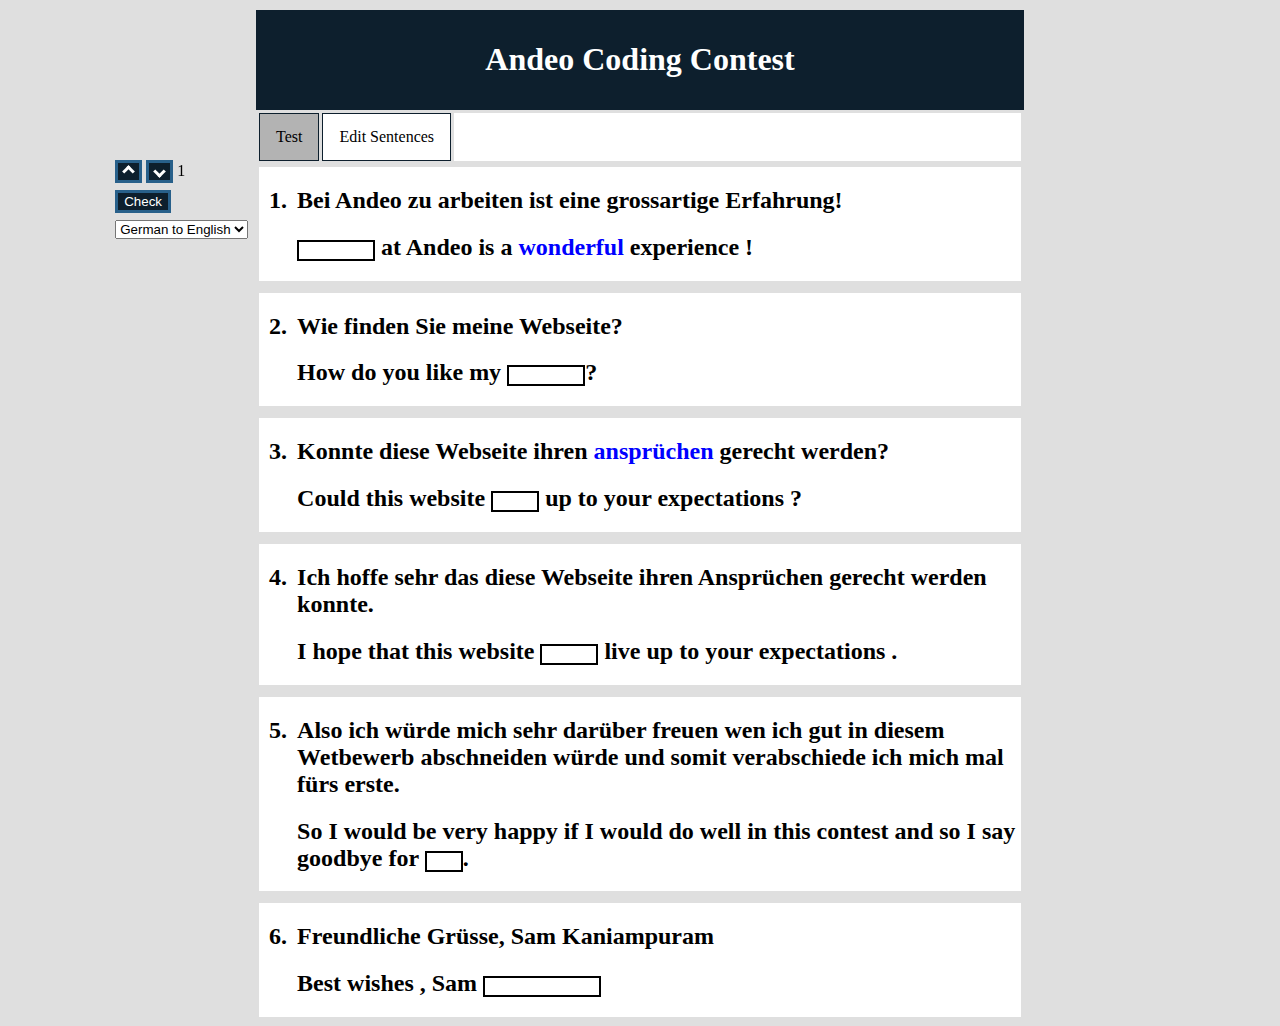
<file: index.html>
<!DOCTYPE html>
<html lang="en">
<head>
    <meta charset="UTF-8">
    <title>Title</title>
    <link rel="stylesheet" href="css/stylesheet.css">
    <script src="js/content.js"></script>
</head>
<body>
<div id="content">
    <div id="titel">
        <h1>Andeo Coding Contest</h1>
    </div>
    <nav>
        <ul>
            <li><a class="active" href="#">Test</a></li>
            <li><a href="editSentence.html">Edit Sentences</a></li>
        </ul>
    </nav>
    <!--<p id="test"></p>-->
</div>
<div class="divFixed" id="check">
    <button onclick="check()">Check</button>
</div>
<div class="divFixed" id="difficulty">
    <button onclick="difficultyUp()"><i class="up"></i></button>
    <button onclick="difficultyDown()"><i class="down"></i></button>
</div>
<div class="divFixed" id="language">
    <select id="selectLanguage">
        <option value="0-1">German to English</option>
        <option value="1-0">English to German</option>
    </select>
</div>
<!--
<div class="divFixed" id="shuffle">
    <button onclick="mixSentences()">mix Sentences</i></button>
</div>
-->
<script src="js/index.js">

</script>
</body>
</html>
</file>
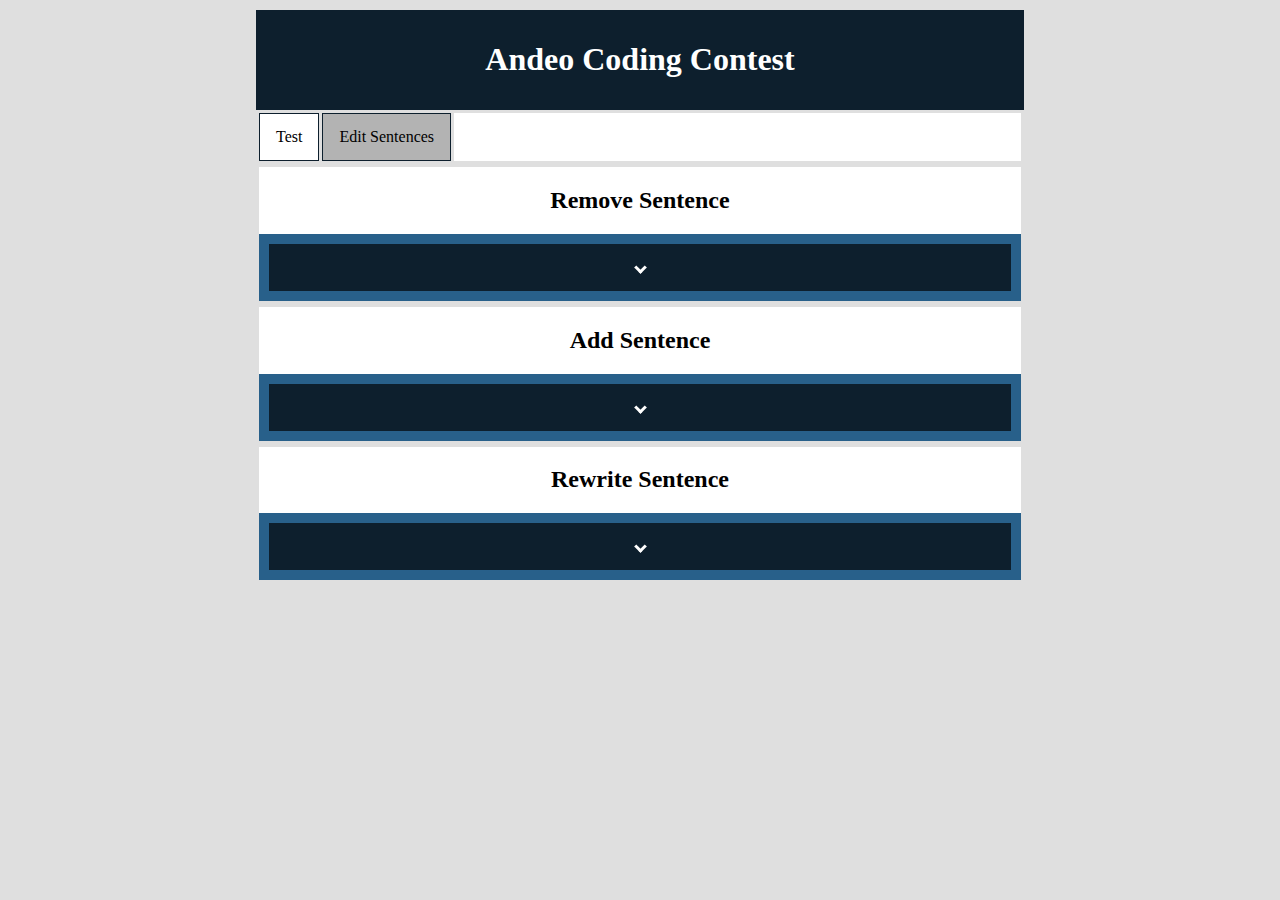
<file: editSentence.html>
<!doctype html>
<html>
<head>
    <meta charset="utf-8">
    <title>1st Page</title>
    <link rel="stylesheet" href="css/stylesheet.css">
    <script src="js/content.js"></script>
</head>
<body>
<div id="content">
    <div id="titel">
        <h1>Andeo Coding Contest</h1>
    </div>
    <nav>
        <ul>
            <li><a href="index.html">Test</a></li>
            <li><a class="active" href="#">Edit Sentences</a></li>
        </ul>
    </nav>
    <form action="php/removeSentence.php" method="post">
        <div class="divSection">
            <h2 align="center">Remove Sentence</h2>
        </div>
    </form>
    <form action="php/addSentence.php" method="post">
        <div class="divSection">
            <h2 align="center">Add Sentence</h2>
        </div>
    </form>
    <form action="php/rewriteSentence.php" method="post">
        <div class="divSection">
            <h2 align="center">Rewrite Sentence</h2>
        </div>
    </form>
</div>
<script src="js/editSentence.js">
</script>


</body>
</html>
</file>
<file: css/stylesheet.css>
@charset "utf-8";
body {
    margin: 0;
    background-color: #dfdfdf;
}

h1 {
    color: white;
}
h3{
    margin: 0;
    padding-top: 16px;
    padding-bottom: 16px;
    padding-left: 5%;
}
ul {
    list-style-type: none;
    margin: 0;
    padding: 0;
    overflow: hidden;
    background-color: white;
    border: 3px solid #dfdfdf;
}
li {
    float: left;
    border-right:3px solid #dfdfdf;
}
li a {
    display: block;
    color: black;
    text-align: center;
    padding: 14px 16px;
    text-decoration: none;
    border: 1px solid #0D1F2D;
}
li a:hover:not(.active) {
    background-color: #b3b3b3;
}

button {
    background-color: #0D1F2D;
    color: white;
    border: 3px solid #28608a;
    cursor: pointer;
}

i {
    border: solid white;
    border-width: 0 3px 3px 0;
    display: inline-block;
    padding: 3px;
}

#content {
    margin: auto;
    width: 60%;
    margin-top: 10px;
}

#titel {
    text-align: center;
    padding: 10px;
    background-color: #0D1F2D;

}

.active {
    background-color: #b3b3b3;;
}

.divSection {
    overflow: auto;
    background-color: white;
    border: 3px solid #dfdfdf;
}

.divNumber {
    width: 5%;
    float: left;
    text-align: center;
}

.divSentences {
    width: 95%;
    float: left;
}

.divAnswer{
    border: 3px solid #dfdfdf;
}

.divFixed {
    position: fixed;
    width: 10%;
    left: 9%;
}

#difficulty {
    top: 160px;
}

#check {
    top: 190px;
}

#language {
    top: 220px;
}

#shuffle {
    top: 250px;
}

.buttonUpDown {
    width: 100%;
    padding: 16px;
    border: 10px solid #28608a;

}

.up {
    transform: rotate(-135deg);
    /*-webkit-transform: rotate(-135deg);*/
}

.down {
    transform: rotate(45deg);
    /*-webkit-transform: rotate(45deg);*/
}

/*
Für editSentences
*/




/*
colors
white: #ffffff;
grey: #dfdfdf;
black: #000000;
light-blue: #3c90ce;
darker-blue: #3581B7;
another darker-blue: #327AAD;
dark-blue: #255B82;
 */
</file>
